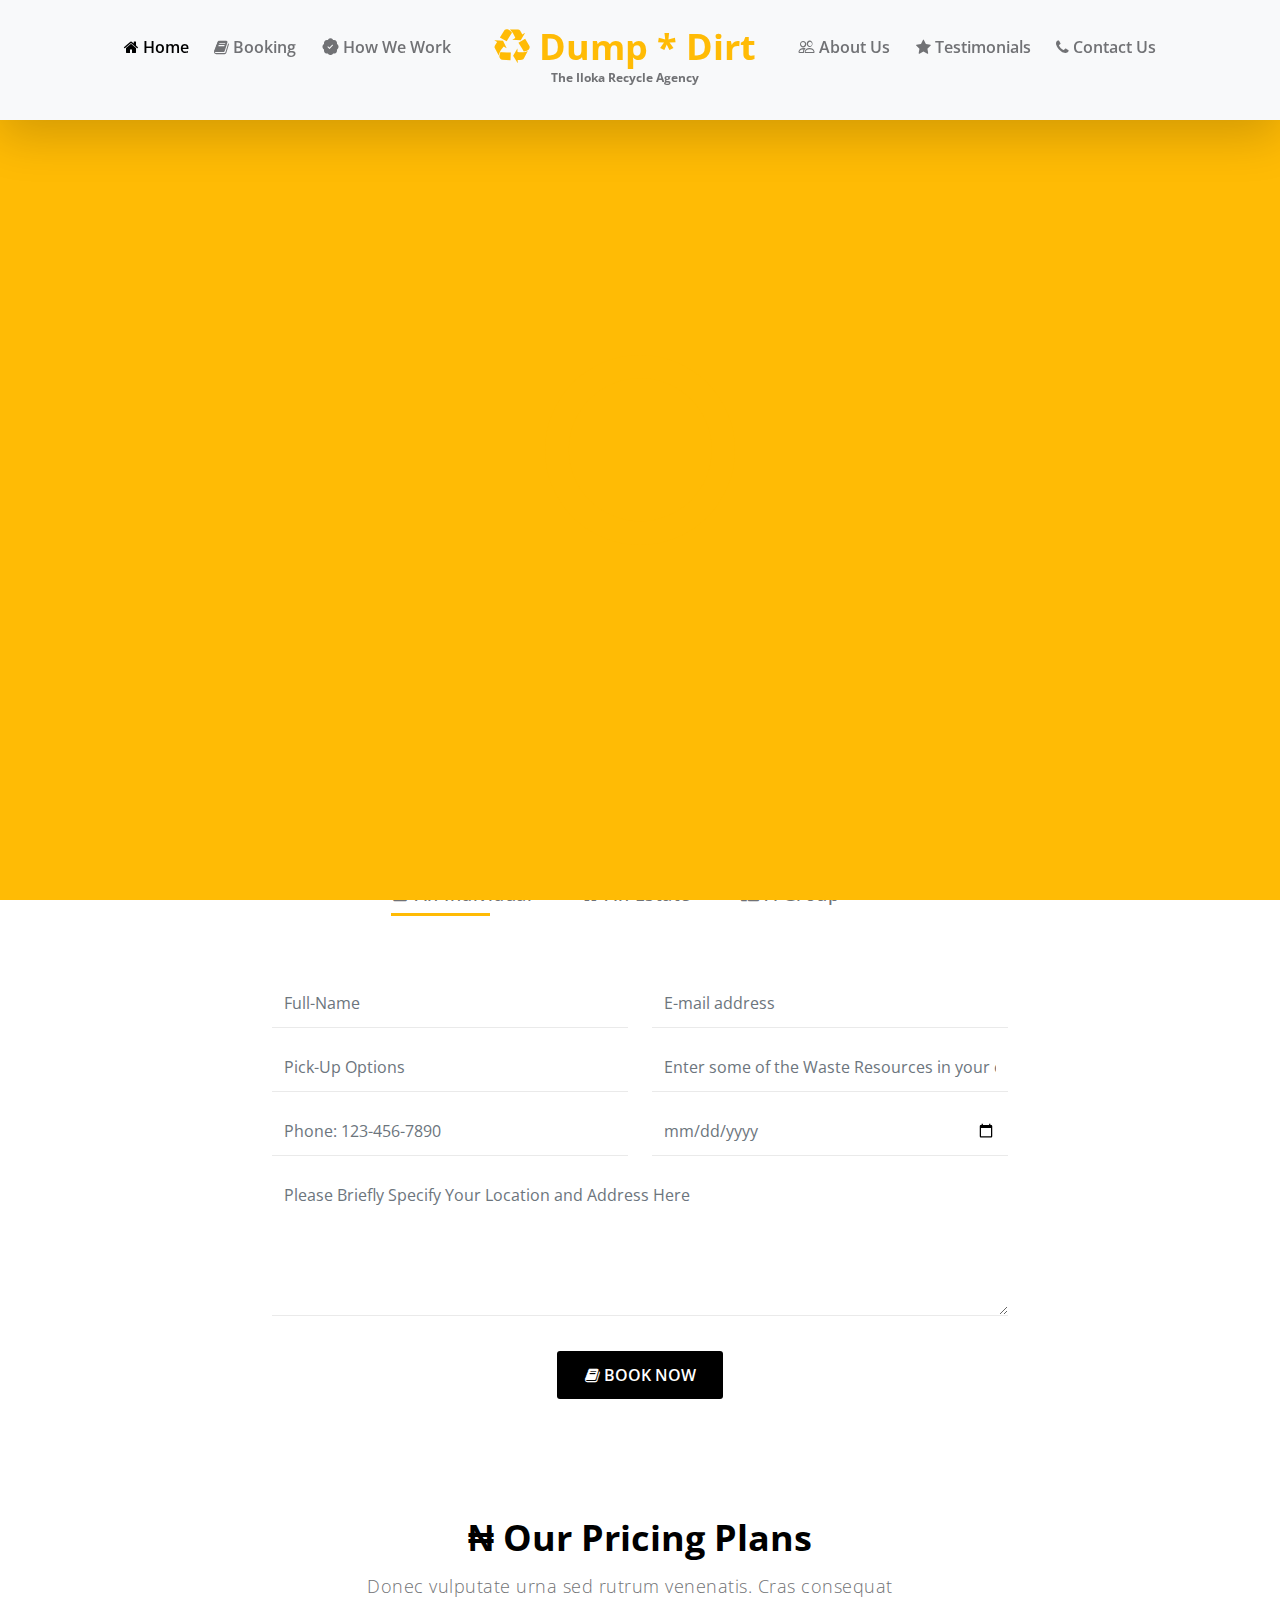
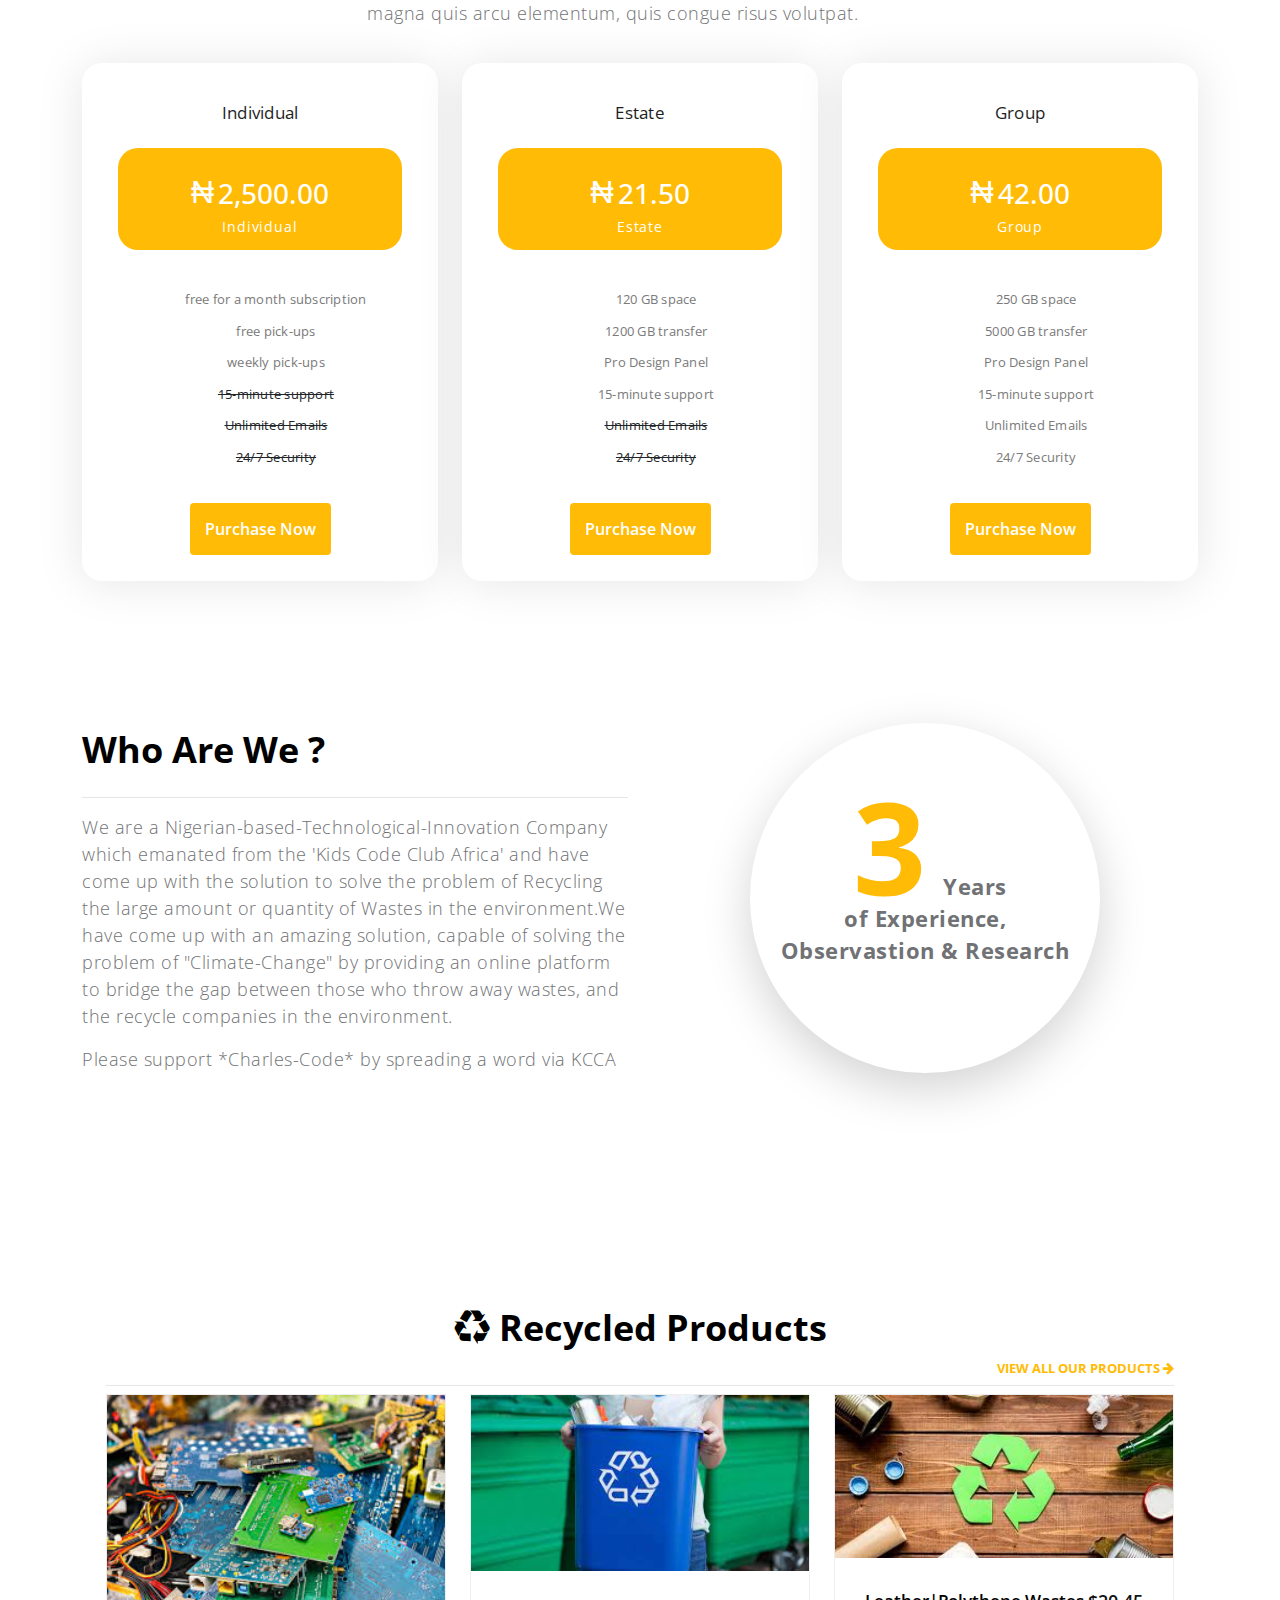
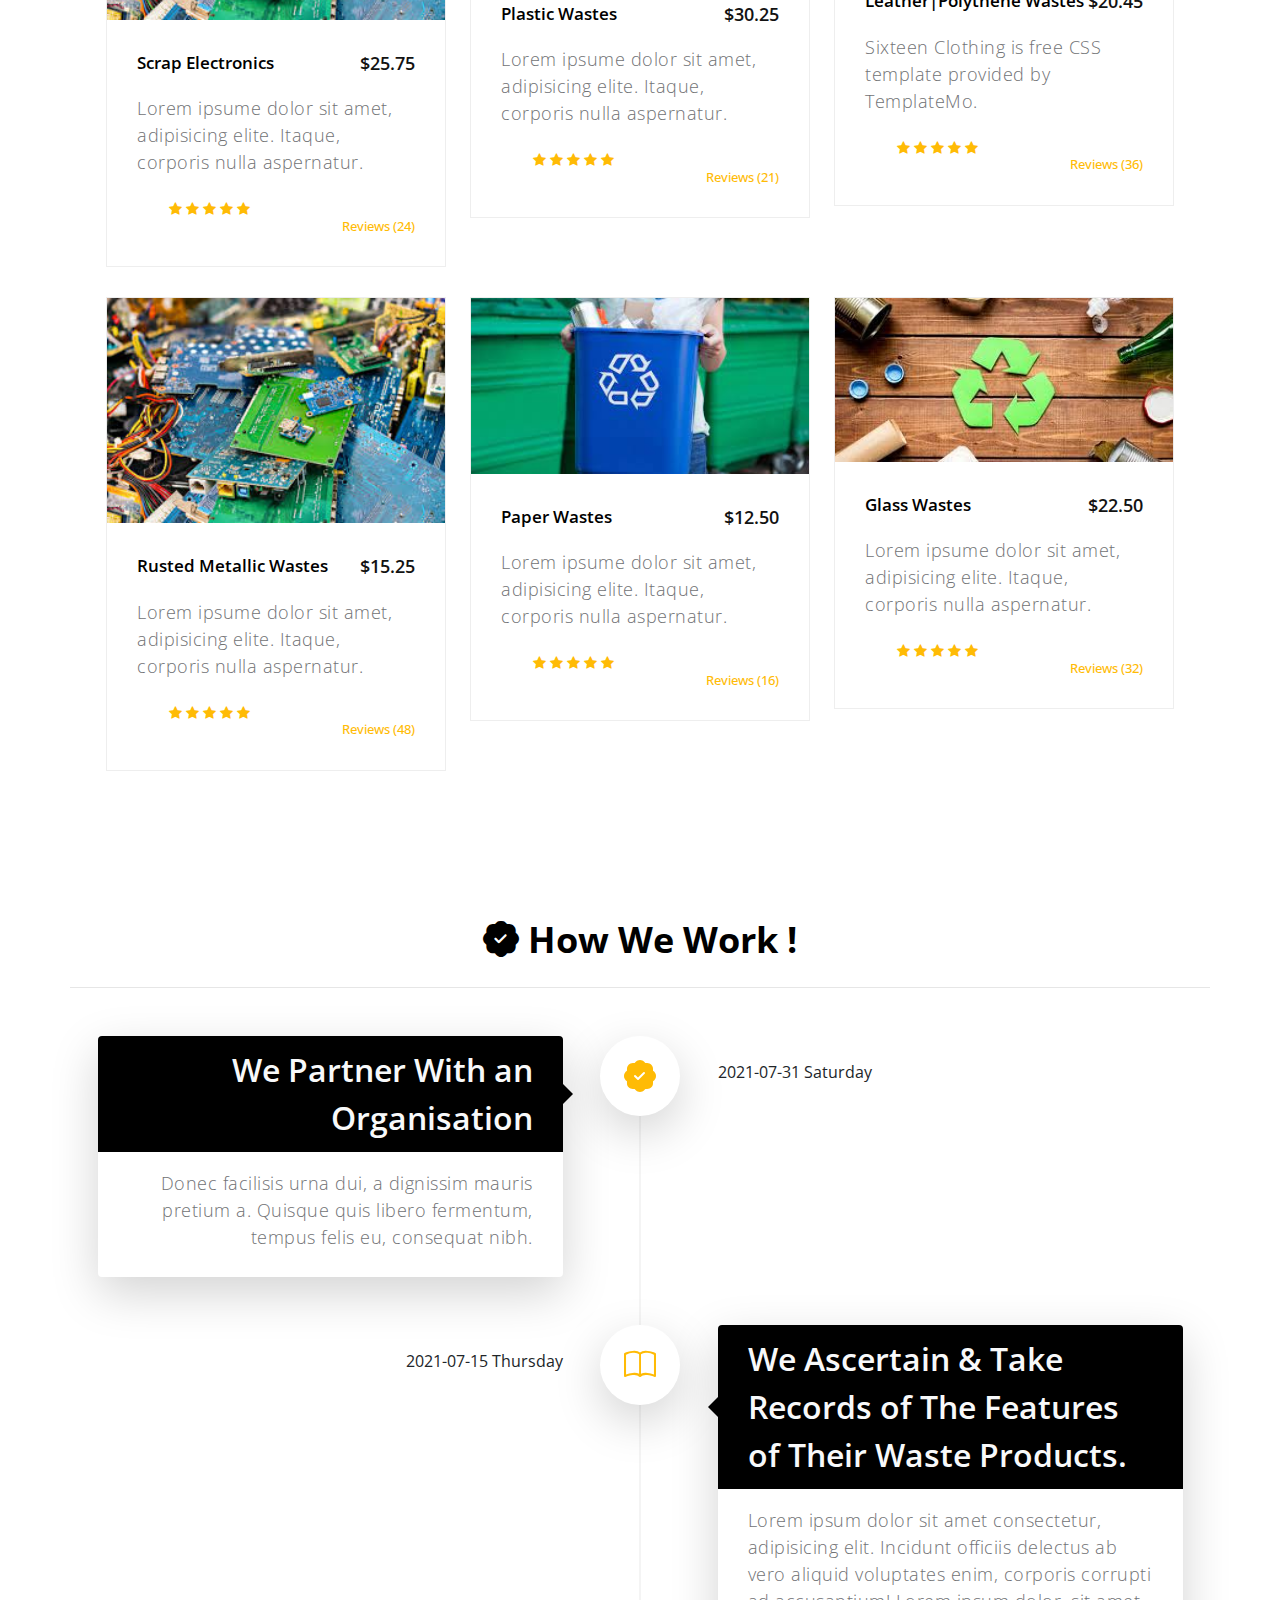
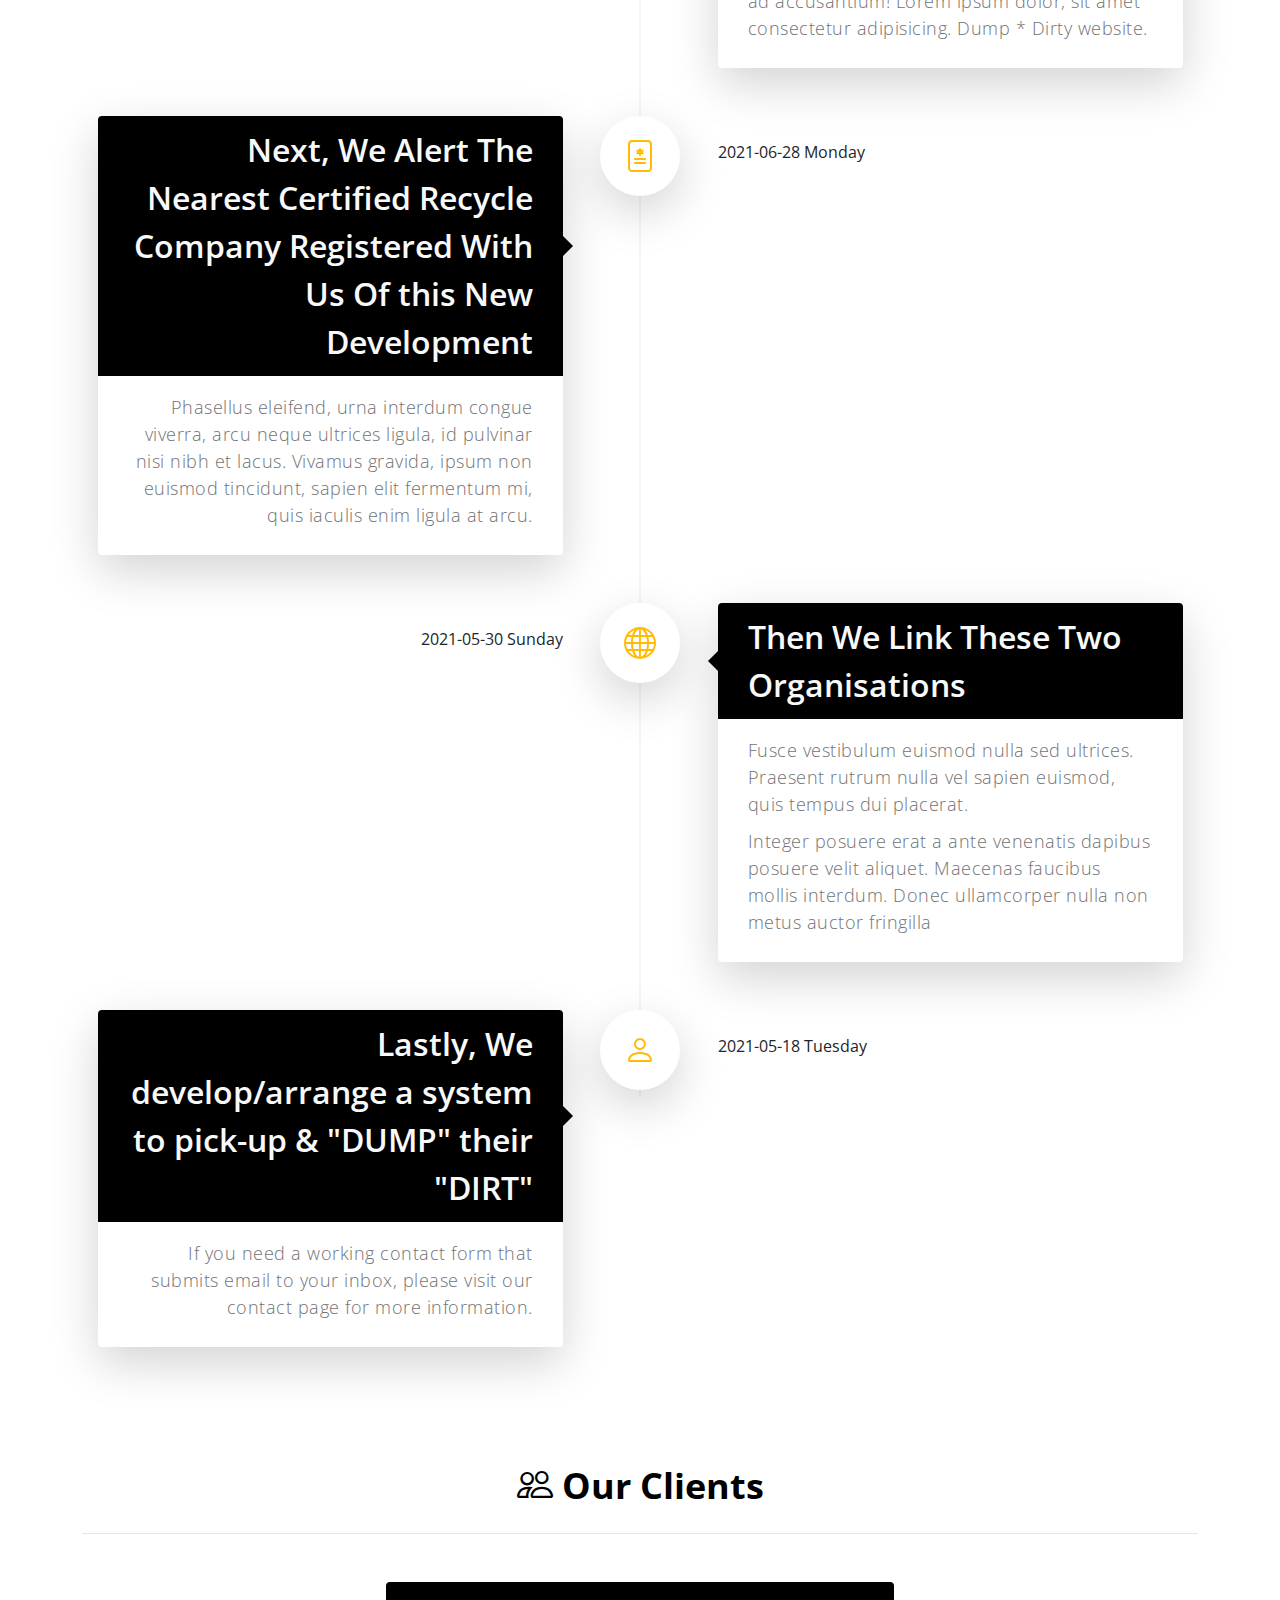
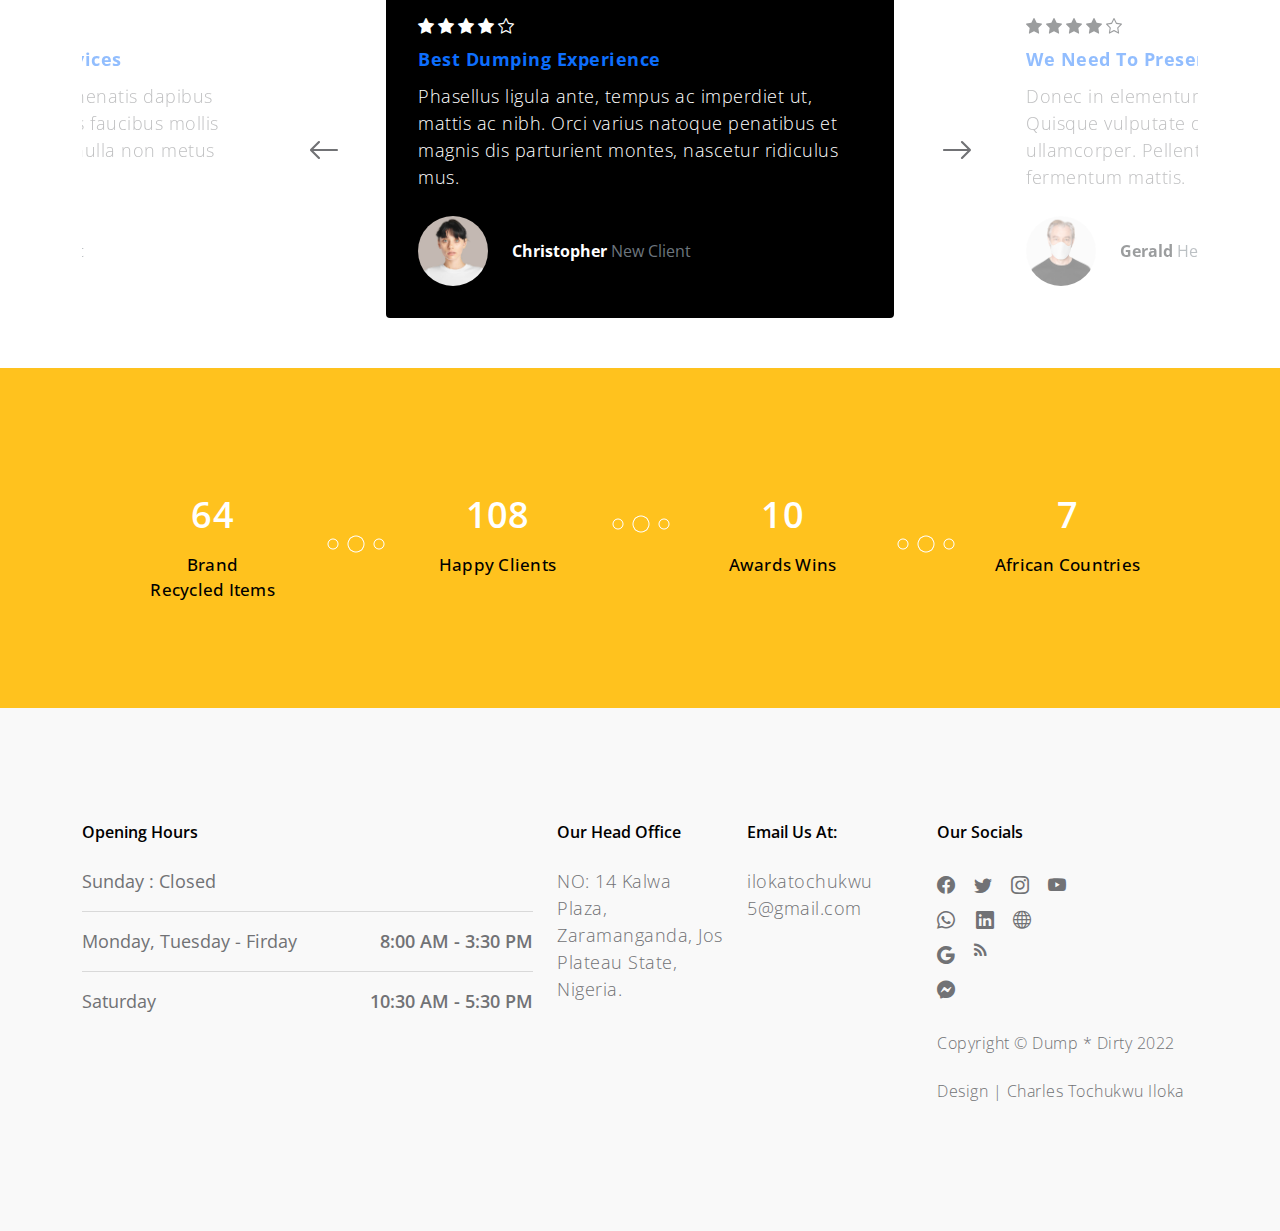
<file: index.html>
<!doctype html>
<html lang="en">

<head>
    <meta charset="utf-8">
    <meta name="viewport" content="width=device-width, initial-scale=1">

    <meta name="description" content="">
    <meta name="author" content="">

    <title>Dump * Dirty</title>
    <link rel="shortcut icon" href="images/gallery/download (1).jpg" type="image/x-icon">
    <!-- CSS FILES -->
    <link rel="stylesheet" href="loader.css">

    <link rel="preconnect" href="https://fonts.googleapis.com">

    <link rel="preconnect" href="https://fonts.gstatic.com" crossorigin>

    <link href="https://fonts.googleapis.com/css2?family=Open+Sans:wght@300;400;600;700&display=swap" rel="stylesheet">

    <link href="css/bootstrap.min.css" rel="stylesheet">

    <link href="css/bootstrap-icons.css" rel="stylesheet">

    <link href="css/owl.carousel.min.css" rel="stylesheet">

    <link href="css/owl.theme.default.min.css" rel="stylesheet">

    <link href="css/dump-dirty.css" rel="stylesheet">
    
    <link rel="stylesheet" href="https://cdnjs.cloudflare.com/ajax/libs/font-awesome/4.7.0/css/font-awesome.min.css">

<!--     <link rel="stylesheet" href="./fontawesome-free-6.1.1-web/css/all.min.css"> -->
    <!--
ILOKA CHARLES TOCHUKWU

https://www.Dump-Dirty.com

-->
<div class="anim-container">
    <div class="shutter top">
        <div class="circle22">
            <div class="box" style="--rotateVal: 0deg"></div>
            <div class="box" style="--rotateVal: 90deg"></div>
            <div class="box" style="--rotateVal: 180deg"></div>
            <div class="box" style="--rotateVal: 270deg"></div>
        </div>
        <div class="circle22">
            <div class="box" style="--rotateVal: 0deg"></div>
            <div class="box" style="--rotateVal: 90deg"></div>
            <div class="box" style="--rotateVal: 180deg"></div>
            <div class="box" style="--rotateVal: 270deg"></div>
        </div>
    </div>
    <div class="shutter bottom">
        
    </div>
</div>

<body id="top">

    </head>

        <main>

            <nav class="navbar navbar-expand-lg bg-light fixed-top shadow-lg">
                <div class="container">
                    <i class=""></i><a class="navbar-brand mx-auto d-lg-none" href="index.html">
                        Dump * Dirt
                        <strong class="d-block">The Iloka Recycle Agency</strong>
                    </a>

                    <button class="navbar-toggler" type="button" data-bs-toggle="collapse" data-bs-target="#navbarNav"
                        aria-controls="navbarNav" aria-expanded="false" aria-label="Toggle navigation">
                        <span class="navbar-toggler-icon"></span>
                    </button>

                    <div class="collapse navbar-collapse" id="navbarNav">

                        <ul class="navbar-nav mx-auto">
                            <li class="nav-item active">
                                <a class="nav-link" href="#hero"><i class="fa fa-home"></i> Home</a>
                            </li>

                            <li class="nav-item">
                                <a class="nav-link" href="#booking"><i class="fa fa-book"></i> Booking</a>
                            </li>

                            <li class="nav-item">
                                <a class="nav-link" href="#timeline">
                                    <i class="bi-patch-check-fill"></i> How We Work</a>
                            </li>

                            <h2>
                                <a class="navbar-brand d-none d-lg-block" href="index.html">
                                    <i class="fa fa-recycle"></i> Dump * Dirt
                                    <strong class="d-block">The Iloka Recycle Agency</strong>
                                </a>
                            </h2>

                            <li class="nav-item">
                                <a class="nav-link" href="#about"><i class="bi-people"></i> About Us</a>
                            </li>

                            <li class="nav-item">
                                <a class="nav-link" href="#reviews"><i class="fa fa-star"></i> Testimonials</a>
                            </li>

                            <li class="nav-item">
                                <a class="nav-link" href="#contact"><i class="fa fa-phone"></i> Contact Us</a>
                            </li>
                        </ul>
                    </div>


                </div>
            </nav>




            <section class="hero" id="hero">
                <div class="container">
                    <div class="row">

                        <div class="col-12">
                            <div id="myCarousel" class="carousel slide carousel-fade" data-bs-ride="carousel">
                                <div class="carousel-inner">
                                    <div class="carousel-item active">
                                        <img src="images/slider/mini.jpg" class="img-fluid" alt="">
                                    </div>

                                    <div class="carousel-item">
                                        <img src="images/slider/slide2.jpg" class="img-fluid" alt="">
                                    </div>

                                    <div class="carousel-item">
                                        <img src="images/slider/slide1.jpg" class="img-fluid" alt="">
                                    </div>
                                </div>
                            </div>

                            <div class="heroText d-flex flex-column justify-content-center">

                                <h1 class="mt-auto mb-2">
                                    Better
                                    <div class="animated-info">
                                        <span class="animated-item">Health</span>
                                        <span class="animated-item">Climate</span>
                                        <span class="animated-item">Earth</span>
                                    </div>
                                </h1>

                                <p class="mb-4"><a rel="nofollow" href="#" target="_blank">Dump * Dirt</a> is a highly
                                    applicable development and innovation provided by the
                                    <a rel="nofollow" href="Desktop/My Dump Dirty/download.jpg" download
                                        target="_blank">
                                        *Charles-Code* </a> African Tech-Hub
                                </p>

                                <div class="heroLinks d-flex flex-wrap align-items-cnter">
                                    <a class="custom-link me-4" href="#about" data-hover="Learn More"><i
                                            class="fa fa-eye"></i> Find Out More...</a>

                                    <p class="contact-phone mb-0"><i class="fa fa-phone "></i><a rel="nofollow" href="#"
                                            target="_blank"> +234-803-692-5483 </a></p>
                                </div>
                            </div>
                        </div>

                    </div>
                </div>
            </section>    



            <section class="section-padding" id="booking">
                <div class="container">
                    <div class="row">

                        <div class="col-lg-8 col-12 mx-auto">
                            <div class="booking-form">


                                <h2 class="text-center mb-lg-3 mb-2" id="header"><i class="fa fa-book" id="my-link"></i>
                                    Register with Us Today !</h2>
                                <div class="tab-titles">
                                    <p class="tab-links active-link" onclick="opentab('individual')"><i
                                            class="bi-person"></i> An Individual</p>
                                    <p class="tab-links" onclick="opentab('estate')"><i class="fa fa-home"></i> An
                                        Estate
                                    </p>
                                    <p class="tab-links" onclick="opentab('group')"><i class="bi-people"></i> A Group
                                    </p>
                                </div>


                                <div class="tab-contents active-tab" id="individual">
                                    <form role="form" action="#booking" method="post">
                                        <div class="row">
                                            <div class="col-lg-6 col-12">
                                                <input type="text" name="name" id="name" class="form-control"
                                                    placeholder="Full-Name" required>
                                            </div>

                                            <div class="col-lg-6 col-12">
                                                <input type="email" name="email" id="email" pattern="[^ @]*@[^ @]*"
                                                    class="form-control" placeholder="E-mail address" required>
                                            </div>

                                            <div class="col-lg-6 col-12">
                                                <input type="text" name="options" id="options" class="form-control"
                                                    placeholder="Pick-Up Options" required>
                                            </div>

                                            <div class="col-lg-6 col-12">
                                                <input type="text" name="waste" id="waste" class="form-control"
                                                    placeholder="Enter some of the Waste Resources in your environment"
                                                    required>
                                            </div>

                                            <div class="col-lg-6 col-12">
                                                <input type="telephone" name="phone" id="phone"
                                                    pattern="[0-9]{3}-[0-9]{3}-[0-9]{4}" class="form-control"
                                                    placeholder="Phone: 123-456-7890">
                                            </div>

                                            <div class="col-lg-6 col-12">
                                                <input type="date" name="date" id="date" value="" class="form-control">

                                            </div>

                                            <div class="col-12">
                                                <textarea class="form-control" rows="5" id="message" name="message"
                                                    placeholder="Please Briefly Specify Your Location and Address Here"></textarea>
                                            </div>

                                            <div class="col-lg-3 col-md-4 col-6 mx-auto">
                                                <button type="submit"style="border-radius: 3px;" class="form-control" id="submit-button"><i
                                                        class="fa fa-book"></i> Book Now</button>
                                            </div>
                                        </div>
                                    </form>
                                </div>

                                <div class="tab-contents" id="estate">
                                    <form role="form" action="#booking" method="post">
                                        <div class="row">
                                            <div class="col-lg-6 col-12">
                                                <input type="text" name="name" id="name" class="form-control"
                                                    placeholder="Enter Estate Name" required>
                                            </div>

                                            <div class="col-lg-6 col-12">
                                                <input type="email" name="email" id="email" pattern="[^ @]*@[^ @]*"
                                                    class="form-control" placeholder="Estate E-mail address" required>
                                            </div>

                                            <div class="col-lg-6 col-12">
                                                <input type="number" name="number" id="number" class="form-control"
                                                    placeholder="Number of individual Houses in The Estate" required>
                                            </div>

                                            <div class="col-lg-6 col-12">
                                                <input type="text" name="waste" id="waste" class="form-control"
                                                    placeholder="Enter some of the Estate Waste Resources" required>
                                            </div>

                                            <div class="col-lg-6 col-12">
                                                <input type="telephone" name="phone" id="phone"
                                                    pattern="[0-9]{3}-[0-9]{3}-[0-9]{4}" class="form-control"
                                                    placeholder="Estate Phone: 123-456-7890">
                                            </div>

                                            <div class="col-lg-6 col-12">
                                                <input type="date" name="date" id="date" value="" class="form-control">

                                            </div>

                                            <div class="col-12">
                                                <textarea class="form-control" rows="5" id="message" name="message"
                                                    placeholder="Please Describe the Location and Address of the Estate Here"></textarea>
                                            </div>

                                            <div class="col-lg-3 col-md-4 col-6 mx-auto">
                                                <button type="submit" class="form-control" id="submit-button"><i
                                                        class="fa fa-book"></i> Book Now</button>
                                            </div>
                                        </div>
                                    </form>
                                </div>

                                <div class="tab-contents" id="group">
                                    <form role="form" action="#booking" method="post">
                                        <div class="row">
                                            <div class="col-lg-6 col-12">
                                                <input type="text" name="name" id="name" class="form-control"
                                                    placeholder="Full-name" required>
                                            </div>

                                            <div class="col-lg-6 col-12">
                                                <input type="email" name="email" id="email" pattern="[^ @]*@[^ @]*"
                                                    class="form-control" placeholder="E-mail Address" required>
                                            </div>

                                            <div class="col-lg-6 col-12">
                                                <input type="text" name="number" id="number" class="form-control"
                                                    placeholder="Number of Firms in the Group" required>
                                            </div>

                                            <div class="col-lg-6 col-12">
                                                <input type="text" name="waste" id="waste" class="form-control"
                                                    placeholder="Enter some of the Waste Resources in the environment"
                                                    required>
                                            </div>

                                            <div class="col-lg-6 col-12">
                                                <input type="telephone" name="phone" id="phone"
                                                    pattern="[0-9]{3}-[0-9]{3}-[0-9]{4}" class="form-control"
                                                    placeholder="Phone: 123-456-7890">
                                            </div>

                                            <div class="col-lg-6 col-12">
                                                <input type="date" name="date" id="date" value="" class="form-control">

                                            </div>

                                            <div class="col-12">
                                                <textarea class="form-control" rows="5" id="message" name="message"
                                                    placeholder="Please Describe the Location and Address of the Group Here"></textarea>
                                            </div>

                                            <div class="col-lg-3 col-md-4 col-6 mx-auto">
                                                <button type="submit" class="form-control" id="submit-button"
                                                    style="border-radius: 5px;"><i class="fa fa-book"></i> Book
                                                    Now</button>
                                            </div>
                                        </div>
                                    </form>
                                </div>


                            </div>
                        </div>

                    </div>
                </div>
            </section>



            <!-- ***** Pricing Plans Start ***** -->
            <section class="section colored" id="pricing-plans">
                <div class="container">
                    <!-- ***** Section Title Start ***** -->
                    <div class="row">
                        <div class="col-lg-12">
                            <div class="center-heading">
                                <h2 class="section-title"
                                    style="align-items: center; align-items: center; text-align: center;"> ₦ Our Pricing Plans</h2>
                            </div>
                        </div>
                        <div class="offset-lg-3 col-lg-6">
                            <div class="center-text">
                                <p>Donec vulputate urna sed rutrum venenatis. Cras consequat magna quis arcu elementum, quis
                                    congue risus volutpat.</p>
                            </div>
                        </div>
                    </div>
                    <!-- ***** Section Title End ***** -->

                    <div class="row">
                        <!-- ***** Pricing Item Start ***** -->
                        <div class="col-lg-4 col-md-6 col-sm-12"
                            data-scroll-reveal="enter bottom move 50px over 0.6s after 0.2s">
                            <div class="pricing-item">
                                <div class="pricing-header">
                                    <h3 class="pricing-title" style="font-weight: 400;">Individual</h3>
                                </div>
                                <div class="pricing-body">
                                    <div class="price-wrapper">
                                        <span class="currency">₦</span>
                                        <span class="price">2,500.00</span>
                                        <span class="period">Individual</span>
                                    </div>
                                    <ul class="list" style="list-style-type: none;">
                                        <li class="active">free for a month subscription</li>
                                        <li class="active">free pick-ups</li>
                                        <li class="active">weekly pick-ups</li>
                                        <li>15-minute support</li>
                                        <li>Unlimited Emails</li>
                                        <li>24/7 Security</li>
                                    </ul>
                                </div>
                                <div class="pricing-footer">
                                    <a href="#" class="main-button" id="purchase"
                                        style="background-color: #ffbb05; padding: 15px; border-radius: 4px; font-weight: 600; color: #FFF;">Purchase
                                        Now</a>
                                </div>
                            </div>
                        </div>
                        <!-- ***** Pricing Item End ***** -->

                        <!-- ***** Pricing Item Start ***** -->
                        <div class="col-lg-4 col-md-6 col-sm-12"
                            data-scroll-reveal="enter bottom move 50px over 0.6s after 0.4s">
                            <div class="pricing-item active">
                                <div class="pricing-header">
                                    <h3 class="pricing-title" style="font-weight: 400;">Estate</h3>
                                </div>
                                <div class="pricing-body">
                                    <div class="price-wrapper">
                                        <span class="currency">₦</span>
                                        <span class="price">21.50</span>
                                        <span class="period">Estate</span>
                                    </div>
                                    <ul class="list" style="list-style-type: none;">
                                        <li class="active">120 GB space</li>
                                        <li class="active">1200 GB transfer</li>
                                        <li class="active">Pro Design Panel</li>
                                        <li class="active">15-minute support</li>
                                        <li>Unlimited Emails</li>
                                        <li>24/7 Security</li>
                                    </ul>
                                </div>
                                <div class="pricing-footer">
                                    <a href="#" class="main-button" id="purchase"
                                        style="background-color: #ffbb05; padding: 15px; border-radius: 4px; font-weight: 600; color: #FFF;">
                                        Purchase Now</a>
                                </div>
                            </div>
                        </div>
                        <!-- ***** Pricing Item End ***** -->

                        <!-- ***** Pricing Item Start ***** -->
                        <div class="col-lg-4 col-md-6 col-sm-12"
                            data-scroll-reveal="enter bottom move 50px over 0.6s after 0.6s">
                            <div class="pricing-item">
                                <div class="pricing-header">
                                    <h3 class="pricing-title" style="font-weight: 400;">Group</h3>
                                </div>
                                <div class="pricing-body">
                                    <div class="price-wrapper">
                                        <span class="currency">₦</span>
                                        <span class="price">42.00</span>
                                        <span class="period">Group</span>
                                    </div>
                                    <ul class="list" style="list-style-type: none;">
                                        <li class="active">250 GB space</li>
                                        <li class="active">5000 GB transfer</li>
                                        <li class="active">Pro Design Panel</li>
                                        <li class="active">15-minute support</li>
                                        <li class="active">Unlimited Emails</li>
                                        <li class="active">24/7 Security</li>
                                    </ul>
                                </div>
                                <div class="pricing-footer">
                                    <a href="#" class="main-button" id="purchase"
                                        style="background-color: #ffbb05; padding: 15px; border-radius: 4px; font-weight: 600; color: #FFF;">Purchase
                                        Now</a>
                                </div>
                            </div>
                        </div>
                        <!-- ***** Pricing Item End ***** -->
                    </div>
                </div>
            </section>
            <!-- ***** Pricing Plans End ***** -->


            <section class="section-padding" id="about">
                <div class="container">
                    <div class="row">

                        <div class="col-lg-6 col-md-6 col-12">
                            <h2 class="mb-lg-3 mb-3" id="header">Who Are We ?</h2>

                            <p>We are a Nigerian-based-Technological-Innovation Company which emanated from the <a
                                    rel="nofollow" href="#" target="_blank">'Kids Code Club Africa' </a>and have come up
                                with the solution to solve the problem of Recycling the large amount or quantity of
                                Wastes
                                in the environment.We have come up with an amazing solution, capable of solving the
                                problem
                                of "Climate-Change" by providing an online platform to bridge the gap between those who
                                throw away wastes, and the recycle companies in the environment.</p>

                            <p> Please support<a rel="nofollow" href="#" target="_blank"> *Charles-Code* </a>by
                                spreading a
                                word via <a href="new.kidcodeclubafrica.org">KCCA</a></p>
                        </div>

                        <div class="col-lg-4 col-md-5 col-12 mx-auto">
                            <div
                                class="featured-circle bg-white shadow-lg d-flex justify-content-center align-items-center">
                                <p class="featured-text"><span class="featured-number">3</span> Years<br> of Experience,
                                    Observastion & Research</p>
                            </div>
                        </div>

                    </div>
                </div>
            </section>

            <section class="gallery">
                <div class="container">
                    <div class="row">

                        <div class="latest-products">
                            <div class="container">
                                <div class="row">
                                    <div class="col-md-12">
                                        <div class="section-heading">
                                            <div id="move">
                                                <h2 class="topic" id="cheader"><i class="fa fa-recycle"></i> Recycled
                                                    Products</h2>
                                            </div>
                                            <a href="#">View all Our Products <i class="fa fa-arrow-right"></i></a>
                                        </div>
                                    </div>
                                    <div class="col-md-4">
                                        <div class="product-item">
                                            <a href="#"><img src="images/gallery/images (4).jpg" alt=""></a>
                                            <div class="down-content">
                                                <a href="#">
                                                    <h4>Scrap Electronics</h4>
                                                </a>
                                                <h6>$25.75</h6>
                                                <p>Lorem ipsume dolor sit amet, adipisicing elite. Itaque, corporis
                                                    nulla
                                                    aspernatur.</p>
                                                <ul class="stars">
                                                    <li><i class="fa fa-star"></i></li>
                                                    <li><i class="fa fa-star"></i></li>
                                                    <li><i class="fa fa-star"></i></li>
                                                    <li><i class="fa fa-star"></i></li>
                                                    <li><i class="fa fa-star"></i></li>
                                                </ul>
                                                <span>Reviews (24)</span>
                                            </div>
                                        </div>
                                    </div>
                                    <div class="col-md-4">
                                        <div class="product-item">
                                            <a href="#"><img src="images/gallery/download (5).jpg" alt=""></a>
                                            <div class="down-content">
                                                <a href="#">
                                                    <h4>Plastic Wastes</h4>
                                                </a>
                                                <h6>$30.25</h6>
                                                <p>Lorem ipsume dolor sit amet, adipisicing elite. Itaque, corporis
                                                    nulla
                                                    aspernatur.</p>
                                                <ul class="stars">
                                                    <li><i class="fa fa-star"></i></li>
                                                    <li><i class="fa fa-star"></i></li>
                                                    <li><i class="fa fa-star"></i></li>
                                                    <li><i class="fa fa-star"></i></li>
                                                    <li><i class="fa fa-star"></i></li>
                                                </ul>
                                                <span>Reviews (21)</span>
                                            </div>
                                        </div>
                                    </div>
                                    <div class="col-md-4">
                                        <div class="product-item">
                                            <a href="#"><img src="images/gallery/images (7).jpg" alt=""></a>
                                            <div class="down-content">
                                                <a href="#">
                                                    <h4>Leather|Polythene Wastes</h4>
                                                </a>
                                                <h6>$20.45</h6>
                                                <p>Sixteen Clothing is free CSS template provided by TemplateMo.</p>
                                                <ul class="stars">
                                                    <li><i class="fa fa-star"></i></li>
                                                    <li><i class="fa fa-star"></i></li>
                                                    <li><i class="fa fa-star"></i></li>
                                                    <li><i class="fa fa-star"></i></li>
                                                    <li><i class="fa fa-star"></i></li>
                                                </ul>
                                                <span>Reviews (36)</span>
                                            </div>
                                        </div>
                                    </div>
                                    <div class="col-md-4">
                                        <div class="product-item">
                                            <a href="#"><img src="images/gallery/images (4).jpg" alt=""></a>
                                            <div class="down-content">
                                                <a href="#">
                                                    <h4>Rusted Metallic Wastes</h4>
                                                </a>
                                                <h6>$15.25</h6>
                                                <p>Lorem ipsume dolor sit amet, adipisicing elite. Itaque, corporis
                                                    nulla
                                                    aspernatur.</p>
                                                <ul class="stars">
                                                    <li><i class="fa fa-star"></i></li>
                                                    <li><i class="fa fa-star"></i></li>
                                                    <li><i class="fa fa-star"></i></li>
                                                    <li><i class="fa fa-star"></i></li>
                                                    <li><i class="fa fa-star"></i></li>
                                                </ul>
                                                <span>Reviews (48)</span>
                                            </div>
                                        </div>
                                    </div>
                                    <div class="col-md-4">
                                        <div class="product-item">
                                            <a href="#"><img src="images/gallery/download (5).jpg" alt=""></a>
                                            <div class="down-content">
                                                <a href="#">
                                                    <h4>Paper Wastes</h4>
                                                </a>
                                                <h6>$12.50</h6>
                                                <p>Lorem ipsume dolor sit amet, adipisicing elite. Itaque, corporis
                                                    nulla
                                                    aspernatur.</p>
                                                <ul class="stars">
                                                    <li><i class="fa fa-star"></i></li>
                                                    <li><i class="fa fa-star"></i></li>
                                                    <li><i class="fa fa-star"></i></li>
                                                    <li><i class="fa fa-star"></i></li>
                                                    <li><i class="fa fa-star"></i></li>
                                                </ul>
                                                <span>Reviews (16)</span>
                                            </div>
                                        </div>
                                    </div>
                                    <div class="col-md-4">
                                        <div class="product-item">
                                            <a href="#"><img src="images/gallery/images (7).jpg" alt=""></a>
                                            <div class="down-content">
                                                <a href="#">
                                                    <h4>Glass Wastes</h4>
                                                </a>
                                                <h6>$22.50</h6>
                                                <p>Lorem ipsume dolor sit amet, adipisicing elite. Itaque, corporis
                                                    nulla
                                                    aspernatur.</p>
                                                <ul class="stars">
                                                    <li><i class="fa fa-star"></i></li>
                                                    <li><i class="fa fa-star"></i></li>
                                                    <li><i class="fa fa-star"></i></li>
                                                    <li><i class="fa fa-star"></i></li>
                                                    <li><i class="fa fa-star"></i></li>
                                                </ul>
                                                <span>Reviews (32)</span>
                                            </div>
                                        </div>
                                    </div>
                                </div>
                            </div>
                        </div>

                    </div>
                </div>
            </section>

            <section class="section-padding pb-0" id="timeline">
                <div class="container">
                    <div class="row">

                        <h2 class="text-center mb-lg-5 mb-4" id="header"><i class="bi-patch-check-fill"></i> How We Work
                            !
                        </h2>

                        <div class="timeline">
                            <div
                                class="row g-0 justify-content-end justify-content-md-around align-items-start timeline-nodes">
                                <div
                                    class="col-9 col-md-5 me-md-4 me-lg-0 order-3 order-md-1 timeline-content bg-white shadow-lg">
                                    <h3 class=" text-light">We Partner With an Organisation</h3>

                                    <p>Donec facilisis urna dui, a dignissim mauris pretium a. Quisque quis libero
                                        fermentum, tempus felis eu, consequat nibh.</p>
                                </div>

                                <div class="col-3 col-sm-1 order-2 timeline-icons text-md-center">
                                    <i class="bi-patch-check-fill timeline-icon"></i>
                                </div>

                                <div class="col-9 col-md-5 ps-md-3 ps-lg-0 order-1 order-md-3 py-4 timeline-date">
                                    <time>2021-07-31 Saturday</time>
                                </div>
                            </div>

                            <div
                                class="row g-0 justify-content-end justify-content-md-around align-items-start timeline-nodes my-lg-5 my-4">
                                <div
                                    class="col-9 col-md-5 ms-md-4 ms-lg-0 order-3 order-md-1 timeline-content bg-white shadow-lg">
                                    <h3 class=" text-light">We Ascertain & Take Records of The Features of Their Waste
                                        Products.</h3>

                                    <p>Lorem ipsum dolor sit amet consectetur, adipisicing elit. Incidunt officiis
                                        delectus
                                        ab vero aliquid voluptates enim, corporis corrupti ad accusantium! Lorem ipsum
                                        dolor, sit amet consectetur adipisicing. <a href="https://www.DumpDirty.com"
                                            target="_blank">Dump * Dirty
                                        </a> website.</p>
                                </div>

                                <div class="col-3 col-sm-1 order-2 timeline-icons text-md-center">
                                    <i class="bi-book timeline-icon"></i>
                                </div>

                                <div class="col-9 col-md-5 pe-md-3 pe-lg-0 order-1 order-md-3 py-4 timeline-date">
                                    <time>2021-07-15 Thursday</time>
                                </div>
                            </div>

                            <div
                                class="row g-0 justify-content-end justify-content-md-around align-items-start timeline-nodes">
                                <div
                                    class="col-9 col-md-5 me-md-4 me-lg-0 order-3 order-md-1 timeline-content bg-white shadow-lg">
                                    <h3 class=" text-light">Next, We Alert The Nearest Certified Recycle Company
                                        Registered
                                        With Us Of this New Development</h3>

                                    <p>Phasellus eleifend, urna interdum congue viverra, arcu neque ultrices ligula, id
                                        pulvinar nisi nibh et lacus. Vivamus gravida, ipsum non euismod tincidunt,
                                        sapien
                                        elit fermentum mi, quis iaculis enim ligula at arcu.</p>
                                </div>

                                <div class="col-3 col-sm-1 order-2 timeline-icons text-md-center">
                                    <i class="bi-file-medical timeline-icon"></i>
                                </div>

                                <div class="col-9 col-md-5 ps-md-3 ps-lg-0 order-1 order-md-3 py-4 timeline-date">
                                    <time>2021-06-28 Monday</time>
                                </div>
                            </div>

                            <div
                                class="row g-0 justify-content-end justify-content-md-around align-items-start timeline-nodes my-lg-5 my-4">
                                <div
                                    class="col-9 col-md-5 ms-md-4 ms-lg-0 order-3 order-md-1 timeline-content bg-white shadow-lg">
                                    <h3 class=" text-light">Then We Link These Two Organisations</h3>

                                    <p class="mb-0 pb-0">Fusce vestibulum euismod nulla sed ultrices. Praesent rutrum
                                        nulla
                                        vel sapien euismod, quis tempus dui placerat.</p>
                                    <p>Integer posuere erat a ante venenatis dapibus posuere velit aliquet. Maecenas
                                        faucibus mollis interdum. Donec ullamcorper nulla non metus auctor fringilla</p>
                                </div>

                                <div class="col-3 col-sm-1 order-2 timeline-icons text-md-center">
                                    <i class="bi-globe timeline-icon"></i>
                                </div>

                                <div class="col-9 col-md-5 pe-md-3 pe-lg-0 order-1 order-md-3 py-4 timeline-date">
                                    <time>2021-05-30 Sunday</time>
                                </div>
                            </div>

                            <div
                                class="row g-0 justify-content-end justify-content-md-around align-items-start timeline-nodes">
                                <div
                                    class="col-9 col-md-5 me-md-4 me-lg-0 order-3 order-md-1 timeline-content bg-white shadow-lg">
                                    <h3 class=" text-light">Lastly, We develop/arrange a system to pick-up & "DUMP"
                                        their
                                        "DIRT"</h3>

                                    <p>If you need a working contact form that submits email to your inbox, please <a
                                            rel="nofollow" href="https://templatemo.com/contact" target="_parent">visit
                                            our
                                            contact page</a> for more information.</p>
                                </div>

                                <div class="col-3 col-sm-1 order-2 timeline-icons text-md-center">
                                    <i class="bi-person timeline-icon"></i>
                                </div>

                                <div class="col-9 col-md-5 ps-md-3 ps-lg-0 order-1 order-md-3 py-4 timeline-date">
                                    <time>2021-05-18 Tuesday</time>
                                </div>
                            </div>
                        </div>

                    </div>
                </div>
            </section>

            <section class="section-padding pb-0" id="reviews">
                <div class="container">
                    <div class="row">

                        <div class="col-12">
                            <h2 class="text-center mb-lg-5 mb-4" id="header"><i class="bi-people"></i> Our Clients</h2>

                            <div class="owl-carousel reviews-carousel">

                                <figure class="reviews-thumb d-flex flex-wrap align-items-center rounded">
                                    <div class="reviews-stars">
                                        <i class="bi-star-fill"></i>
                                        <i class="bi-star-fill"></i>
                                        <i class="bi-star-fill"></i>
                                        <i class="bi-star-fill"></i>
                                        <i class="bi-star"></i>
                                    </div>

                                    <p class="text-primary d-block mt-2 mb-0 w-100" id="yellow"><strong>Best Dumping
                                            Experience</strong>
                                    </p>

                                    <p class="reviews-text w-100">Phasellus ligula ante, tempus ac imperdiet ut, mattis
                                        ac
                                        nibh. Orci varius natoque penatibus et magnis dis parturient montes, nascetur
                                        ridiculus mus.</p>

                                    <img src="images/reviews/beautiful-woman-face-portrait-brown-background.jpeg"
                                        class="img-fluid reviews-image" alt="">

                                    <figcaption class="ms-4">
                                        <strong>Christopher</strong>

                                        <span class="text-muted">New Client</span>
                                    </figcaption>
                                </figure>

                                <figure class="reviews-thumb d-flex flex-wrap align-items-center rounded">
                                    <div class="reviews-stars">
                                        <i class="bi-star-fill"></i>
                                        <i class="bi-star-fill"></i>
                                        <i class="bi-star-fill"></i>
                                        <i class="bi-star-fill"></i>
                                        <i class="bi-star"></i>
                                    </div>

                                    <p class="text-primary d-block mt-2 mb-0 w-100"><strong>We Need To Preserve Our
                                            Earth
                                            !</strong></p>

                                    <p class="reviews-text w-100">Donec in elementum orci, nec posuere ligula. Quisque
                                        vulputate diam et ullamcorper ullamcorper. Pellentesque vestibulum neque at leo
                                        fermentum mattis.</p>

                                    <img src="images/reviews/senior-man-wearing-white-face-mask-covid-19-campaign-with-design-space.jpeg"
                                        class="img-fluid reviews-image" alt="">

                                    <figcaption class="ms-4">
                                        <strong>Gerald</strong>

                                        <span class="text-muted">Health Worker</span>
                                    </figcaption>
                                </figure>

                                <figure class="reviews-thumb d-flex flex-wrap align-items-center rounded">
                                    <div class="reviews-stars">
                                        <i class="bi-star-fill"></i>
                                        <i class="bi-star-fill"></i>
                                        <i class="bi-star-fill"></i>
                                        <i class="bi-star-fill"></i>
                                        <i class="bi-star-fill"></i>
                                    </div>

                                    <p class="text-primary d-block mt-2 mb-0 w-100"><strong>Great services!</strong></p>

                                    <p class="reviews-text w-100">Vestibulum ante ipsum primis in faucibus orci luctus
                                        et
                                        ultrices posuere cubilia curae; Donec sit amet velit vitae purus aliquam
                                        efficitur.
                                    </p>

                                    <img src="images/reviews/portrait-british-woman.jpeg"
                                        class="img-fluid reviews-image" alt="">

                                    <figcaption class="ms-4">
                                        <strong>Paul</strong>

                                        <span class="text-muted">Recyle Company Agent</span>
                                    </figcaption>
                                </figure>

                                <figure class="reviews-thumb d-flex flex-wrap align-items-center rounded">
                                    <div class="reviews-stars">
                                        <i class="bi-star-fill"></i>
                                        <i class="bi-star-fill"></i>
                                        <i class="bi-star-fill"></i>
                                        <i class="bi-star"></i>
                                        <i class="bi-star"></i>
                                    </div>

                                    <p class="text-primary d-block mt-2 mb-0 w-100"><strong>Best Dumping | Recyling
                                            Advices</strong></p>

                                    <p class="reviews-text w-100">Integer posuere erat a ante venenatis dapibus posuere
                                        velit aliquet. Maecenas faucibus mollis interdum. Donec ullamcorper nulla non
                                        metus
                                        auctor fringilla.</p>

                                    <img src="images/reviews/woman-wearing-mask-face-closeup-covid-19-green-background.jpeg"
                                        class="img-fluid reviews-image" alt="">

                                    <figcaption class="ms-4">
                                        <strong>Eucharia</strong>

                                        <span class="text-muted">Pick-Up Agent</span>
                                    </figcaption>
                                </figure>

                            </div>
                        </div>

                    </div>
                </div>
            </section>

            <!-- ***** Counter Parallax Start ***** -->
            <section class="counter" id="counter">
                <div class="content">
                    <div class="container">
                        <div class="row">
                            <div class="col-lg-3 col-md-6 col-sm-12">
                                <div class="count-item decoration-bottom">
                                    <strong class="22">64</strong>
                                    <span>Brand <br>Recycled Items</span>
                                </div>
                            </div>
                            <div class="col-lg-3 col-md-6 col-sm-12">
                                <div class="count-item decoration-top">
                                    <strong>108</strong>
                                    <span>Happy Clients</span>
                                </div>
                            </div>
                            <div class="col-lg-3 col-md-6 col-sm-12">
                                <div class="count-item decoration-bottom">
                                    <strong>10</strong>
                                    <span>Awards Wins</span>
                                </div>
                            </div>
                            <div class="col-lg-3 col-md-6 col-sm-12">
                                <div class="count-item">
                                    <strong>7</strong>
                                    <span>African Countries</span>
                                </div>
                            </div>
                        </div>
                    </div>
                </div>
            </section>
            <!-- ***** Counter Parallax End ***** -->



        </main>

        <footer class="site-footer section-padding" id="contact">
            <div class="container">
                <div class="row">

                    <div class="col-lg-5 me-auto col-12">
                        <h5 class="mb-lg-4 mb-3">Opening Hours</h5>

                        <ul class="list-group list-group-flush">
                            <li class="list-group-item d-flex">
                                Sunday : Closed
                            </li>

                            <li class="list-group-item d-flex">
                                Monday, Tuesday - Firday
                                <span>8:00 AM - 3:30 PM</span>
                            </li>

                            <li class="list-group-item d-flex">
                                Saturday
                                <span>10:30 AM - 5:30 PM</span>
                            </li>
                        </ul>
                    </div>

                    <div class="col-lg-2 col-md-6 col-12 my-4 my-lg-0">
                        <h5 class="mb-lg-4 mb-3">Our Head Office</h5>

                        <p>
                        <p>

                        <p>NO: 14 Kalwa Plaza, Zaramanganda, Jos Plateau State, Nigeria.</p>
                    </div><br>

                    <div class="col-lg-2 col-md-6 col-12 my-4 my-lg-0">
                        <h5 class="mb-lg-4 mb-3">Email Us At:</h5>
                        <p>
                        <p><a href="ilokatochukwu5@gmail.com">ilokatochukwu<br>5@gmail.com</a></p>

                    </div>

                    <div class="col-lg-3 col-md-6 col-12 ms-auto">
                        <h5 class="mb-lg-4 mb-3">Our Socials</h5>

                        <ul class="social-icon">
                            <li><a href="#" class="social-icon-link bi-facebook"></a></li>

                            <li><a href="#" class="social-icon-link bi-twitter"></a></li>

                            <li><a href="#" class="social-icon-link bi-instagram"></a></li>

                            <li><a href="#" class="social-icon-link bi-youtube"></a></li><br>

                            <li><a href="#" class="social-icon-link bi-whatsapp"></a></li>

                            <li><a href="#" class="social-icon-link bi-linkedin"></a></li>

                            <li><a href="#" class="social-icon-link bi-globe"></a></li><br>

                            <li><a href="#" class="social-icon-link bi-google"></a></li>

                            <li><a href="#" class="social-icon-link fa fa-rss"></a></li><br>

                            <li><a href="#" class="social-icon-link bi-messenger"></a></li>
                        </ul>
                    </div>

                    <div class="col-lg-3 col-12 ms-auto mt-4 mt-lg-0">
                        <p class="copyright-text">Copyright © Dump * Dirty 2022
                            <br><br>Design | <a
                                href="file:///C:/Users/User/Documents/CHARLES%20PORTFOLIO/Charle's%20Portfolio.html#home"
                                target="_parent">Charles Tochukwu Iloka</a>
                        </p>
                    </div>

                </div>

            </div>

        </footer>

        <!-- JAVASCRIPT FILES -->
        <script src="js/jquery.min.js"></script>
        <script src="js/bootstrap.bundle.min.js"></script>
        <script src="js/owl.carousel.min.js"></script>
        <script src="js/scrollspy.min.js"></script>
        <script src="js/custom.js"></script>
        <script src="book.js"></script>
        <!--

Dump * Dirty

https://www.Dump-Dirty.com

-->
</body>
<!-- Lorem #12 -->
<!-- femikinrin@gmail.com -->
<!-- 08037002250 -->
<!-- Spotlexworld.com -->



</html>
</file>
<file: loader.css>
* {
    margin: 0;
    padding: 0;
    box-sizing: border-box;
}

:root {
    --rotateVal: 0deg;
}

body {
    width: 100%;
    height: 100vh;
    position: relative;
    background: #ffbb05;
    font-family: 'roboto', sans-serif;
}

.anim-container {
    position: fixed;
    top: 0;
    left: 0;
    width: 100%;
    height: 100vh;
    overflow: hidden;
    z-index: 9;
    pointer-events: none;
}

.shutter {
    position: relative;
    width: 100%;
    height: 50vh;
    background: #ffbb05;
}

.shutter.top {
    top: 0;
    z-index: 2;
    animation: slide-top 1s 3.5s forwards 1;
}

.shutter.top::before{
    content: '';
    position: absolute;
    width: 100%;
    height: 3px;
    background: #fff;
    bottom: 0;
    left: -100%;
    animation: slide-left 1s 2.25s forwards 1;
}

.shutter.bottom {
    bottom: 0;
    animation: slide-bottom 1s 3.5s forwards 1;
}

.circle22 {
    position: absolute;
    left: 50%;
    bottom: -100px;
    transform: translateX(-50%) rotate(-90deg);
    width: 200px;
    height: 200px;
    overflow: hidden;
    border-radius: 50%;
    animation: rotate 1s 1.25s forwards 1;
}

.circle22:nth-child(2) {
    width: 150px;
    height: 150px;
    bottom: -75px;

    animation: rotate 1s 1.25s reverse 1, bg .5s 2.25s forwards 1;
}

.circle22::before {
    content: '';
    position: absolute;
    top: 50%;
    left: 50%;
    transform: translate(-50%, -50%);
    width: 95%;
    height: 95%;
    border-radius: 50%;
    background-color: #ffbb05;
    z-index: 2;
}

.circle22:nth-child(2)::before {
    animation: bg .5s 2.25s forwards 1;
}

.box {
    position: absolute;
    top: 50%;
    left: 50%;
    transform-origin: 0 0;
    height: 2000px;
    width: 200px;
    background: #fff;
    transform: rotate(0deg) skew(90deg);
    animation: drawCircle .5s forwards 1;
}


.circle22:nth-child(2) .box{
    animation: drawCircle .5s .75s forwards 1;
}


@keyframes drawCircle {
    0% {
        transform: rotate(var(--rotateVal)) skewX(90deg);
    }

    100% {
        transform: rotate(var(--rotateVal)) skewX(10deg);
    }
}

@keyframes rotate {
    100% {
        transform: translateX(-50%) rotate(-270deg);
    }
}

@keyframes bg {
    100% {
        background: #fff;
    }
}

@keyframes slide-left {
    100%{
        left: 100%;
    }
}

@keyframes slide-top {
    100%{
        top: -100%;
    }
}

@keyframes slide-bottom {
    100%{
        top: -100%;
    }
}

/* content start */

.header{
    position: relative;
    width: 100%;
    height: 100vh;
    display: flex;
    justify-content: center;
}

.left{
    width: 60%;
    height: 100%;
    display: flex;
    justify-content: center;
    align-items: center;
    color: #fff;
}

.content{
    width: 80%;
    min-width: 500px;
}
</file>
<file: css/dump-dirty.css>
/*

                                   DUMP * DIRTY 

https://www.DumpDirty.com

*/

/*---------------------------------------
  CUSTOM PROPERTIES ( VARIABLES )             
-----------------------------------------*/
:root {
  --white-color: #FFFFFF;
  --primary-color: #ffbb05;
  --section-bg-color: #F9F9F9;
  --dark-color: #000000;
  --title-color: #565758;
  --p-color: #717275;
  --border-color: #eaeaea;

  --body-font-family: 'Open Sans', sans-serif;

  --h1-font-size: 48px;
  --h2-font-size: 36px;
  --h3-font-size: 32px;
  --h4-font-size: 28px;
  --h6-font-size: 22px;
  --p-font-size: 18px;
  --menu-font-size: 16px;

  --font-weight-light: 300;
  --font-weight-normal: 400;
  --font-weight-semibold: 600;
  --font-weight-bold: 700;
}

html{
  scroll-behavior: smooth;
}

body {
  background: var(--white-color);
  font-family: var(--body-font-family);
  position: relative;
  padding-top: 94px;
}

/*---------------------------------------
  TYPOGRAPHY               
-----------------------------------------*/

h2,
h3,
h4,
h5,
h6 {
  color: var(--dark-color);
  line-height: inherit;
}

h1,
h2,
h3,
h4,
h5,
h6 {
  font-weight: var(--font-weight-semibold);
}

h1,
h2 {
  font-weight: var(--font-weight-bold);
}

h1 {
  font-size: var(--h1-font-size);
  line-height: normal;
}

h2 {
  font-size: var(--h2-font-size);
}

h3 {
  font-size: var(--h3-font-size);
}

h4 {
  font-size: var(--h4-font-size);
}

h5 {
  font-size: var(--h5-font-size);
}

h6 {
  font-size: var(--h6-font-size);
}

p {
  color: var(--p-color);
  font-size: var(--p-font-size);
  font-weight: var(--font-weight-light);
  letter-spacing: 0.5px;
}

a,
button {
  touch-action: manipulation;
  transition: all 0.3s;
}

a {
  color: var(--p-color);
  text-decoration: none;
}

a:hover {
  color: var(--primary-color);
}

.section-padding {
  padding-top: 7rem;
  padding-bottom: 7rem;
}



/*---------------------------------------
  CUSTOM LINK               
-----------------------------------------*/
.custom-link {
  display: inline-block;
  text-decoration: none;
  border: 1px solid var(--border-color);
  color: var(--primary-color);
  pointer-events: auto;
  font-weight: var(--font-weight-semibold);
  line-height: 40px;
  position: relative;
  padding: 0 30px;
  box-sizing: border-box;
  margin: 0;
  -webkit-user-select: none;
  -moz-user-select: none;
  -ms-user-select: none;
  user-select: none;
  overflow: hidden;
  border-radius: 0;
  text-transform: uppercase;
}

.custom-link::before {
  content: attr(data-hover);
  background-color: var(--border-color);
  color: var(--primary-color);
  position: absolute;
  top: 100%;
  bottom: 0;
  left: 0;
  transition: all 300ms cubic-bezier(0.19, 1, 0.56, 1);
  right: 0;
  text-align: center;
}

.custom-link:hover::before {
  top: 0;
}

b,
strong {
  font-weight: var(--font-weight-bold);
}


#header {
  padding-bottom: 20px;
  border-bottom: 1px solid #e6e6e6;
}

#cheader {
  padding-bottom: 30px;
  border-bottom: 1px solid #e6e6e6;
}
#move{
  justify-content: center;
  align-items: center;
  text-align: center;
}


/* Latest Produtcs */

.latest-products {
  margin-top: 100px;
}

.latest-products .section-heading a {
  float: right;
  margin-top: -35px;
  text-transform: uppercase;
  font-size: 13px;
  font-weight: 700;
  color: var(--primary-color);
}

.product-item {
  border: 1px solid #eee;
  margin-bottom: 30px;
}

.product-item .down-content {
  padding: 30px;
  position: relative;
}

.product-item img {
  width: 100%;
  overflow: hidden;
}

.product-item .down-content h4 {
  font-size: 17px;
  color: var(--dark-color);
  margin-bottom: 20px;
}

.product-item .down-content h6 {
  position: absolute;
  top: 30px;
  right: 30px;
  font-size: 18px;
  color: #121212;
}

.product-item .down-content p {
  margin-bottom: 20px;
}

.product-item .down-content ul li {
  display: inline-block;
}

.product-item .down-content ul li i {
  color: var(--primary-color);
  font-size: 14px;
}

.product-item .down-content span {
  position: absolute;
  right: 30px;
  bottom: 30px;
  font-size: 13px;
  color: var(--primary-color);
  font-weight: 500;
}


/*---------------------------------------
  LIST GROUP               
-----------------------------------------*/
.list-group-item {
  background-color: transparent;
  color: var(--p-color);
  font-size: var(--p-font-size);
  padding: 1rem 0;
}

.list-group-item:first-child {
  padding-top: 0;
}

.list-group-item span {
  font-weight: var(--font-weight-semibold);
  margin-left: auto;
}


/* -----------Register With Us */

.tab-titles{
  display: flex;
  align-items: center;
  justify-content: center;
  margin: 20px 0 40px;
}

.tab-links{
  margin-right: 50px;
  font-size: 18px;
  font-weight: 500;
  cursor: pointer;
  position: relative;
}
.tab-links:hover{
  color: var(--dark-color);
  transition: 0.5s;
}

.tab-links::after{
  content: '';
  width: 0;
  height: 3px;
  background: var(--primary-color);
  position: absolute;
  left: 0;
  bottom: -8px;
  transition: 0.5s;
}
.tab-links.active-link::after{
  width: 70%;
}
.tab-contents{
  display: none;
}

.tab-contents.active-tab{
  display: block;
}



/*---------------------------------------
  ANIMATED TEXT              
-----------------------------------------*/
/* 

Come Back Later !!!!!!!!!!!!!!!!!!!!!!!!!!!!!!!!!!!!!!!!


nav ul li a{
  position: relative;
}

nav ul li a::after{
  content: '';
  width: 100%;
  height: 3px;
  background: var(--primary-color);
  position: absolute;
  left: 0;
  bottom: -6px;
} */

.animated {
  position: relative;
}

.animated-info {
  display: inline-block;
  vertical-align: top;
  min-width: 250px;
  position: relative;
}

.animated-item {
  color: var(--primary-color);
}

.animated-item {
  display: block;
  opacity: 0;
  overflow: hidden;
  position: absolute;
  top: 0;
  right: 0;
  left: 0;
  animation: BottomTotop 6s linear infinite 0s;
}

.animated-item:nth-child(2n+2) {
  animation-delay: 2s;
}

.animated-item:nth-child(3n+3) {
  animation-delay: 4s;
}

.animated-item:nth-child(4n+4) {
  animation-delay: 6s;
}

.animated-item:nth-child(5n+5) {
  animation-delay: 8s;
}


@keyframes BottomTotop {
  0% {
    opacity: 0;
  }

  5% {
    opacity: 0;
    transform: translateY(5px);
  }

  10% {
    opacity: 1;
    transform: translateY(0px);
  }

  25% {
    opacity: 1;
    transform: translateY(0px);
  }

  30% {
    opacity: 0;
    transform: translateY(5px);
  }

  80% {
    opacity: 0;
  }

  100% {
    opacity: 0;
  }
}

/*---------------------------------------
  HERO              
-----------------------------------------*/
.hero {
  padding-top: 0rem;
}

.hero .container {
  position: relative;
  overflow: hidden;
  height: 580px;
}

.heroText {
  background: var(--white-color);
  position: absolute;
  z-index: 2;
  bottom: 0;
  right: 0;
  padding: 1.5rem 2.5rem;
  width: 50%;
}

.contact-phone {
  font-weight: var(--font-weight-semibold);
}

/*---------------------------------------
  FEATURED              
-----------------------------------------*/
.featured-circle {
  border-radius: 100%;
  width: 350px;
  height: 350px;
  margin: 0 auto;
  padding: 0 20px;
}

.featured-text {
  font-size: var(--h6-font-size);
  line-height: 2rem;
  font-weight: var(--font-weight-bold);
  text-align: center;
  margin-bottom: 0;
}

.featured-number {
  color: var(--primary-color);
  font-size: 8rem;
  margin: 0 10px;
}

/*---------------------------------------
  NAVIGATION              
-----------------------------------------*/
.navbar {
  padding-top: 20px;
  padding-bottom: 20px;
}

.navbar-brand {
  color: var(--primary-color);
  font-size: var(--h5-font-size);
  font-weight: var(--font-weight-bold);
  margin: 0 30px;
  padding: 0;
  text-align: center;
}

.navbar-brand strong {
  color: var(--p-color);
  font-size: 12px;
  position: relative;
  bottom: 5px;
}

.navbar-expand-lg .navbar-nav .nav-link {
  padding-right: 0.8rem;
  padding-left: 0.8rem;
}

.navbar-nav .nav-link {
  color: var(--p-color);
  font-weight: var(--font-weight-semibold);
  font-size: var(--menu-font-size);
  padding-top: 15px;
  padding-bottom: 15px;
}

.navbar-nav .nav-item.active .nav-link,
.nav-link:focus,
.nav-link:hover {
  color: var(--dark-color);
}

.nav-link:focus {
  color: var(--p-color);
}

.navbar-toggler {
  border: 0;
  padding: 0;
  cursor: pointer;
  margin: 0;
  width: 30px;
  height: 35px;
  outline: none;
}

.navbar-toggler:focus {
  outline: none;
  box-shadow: none;
}

.navbar-toggler[aria-expanded="true"] .navbar-toggler-icon {
  background: transparent;
}

.navbar-toggler[aria-expanded="true"] .navbar-toggler-icon:before,
.navbar-toggler[aria-expanded="true"] .navbar-toggler-icon:after {
  transition: top 300ms 50ms ease, -webkit-transform 300ms 350ms ease;
  transition: top 300ms 50ms ease, transform 300ms 350ms ease;
  transition: top 300ms 50ms ease, transform 300ms 350ms ease, -webkit-transform 300ms 350ms ease;
  top: 0;
}

.navbar-toggler[aria-expanded="true"] .navbar-toggler-icon:before {
  transform: rotate(45deg);
}

.navbar-toggler[aria-expanded="true"] .navbar-toggler-icon:after {
  transform: rotate(-45deg);
}

.navbar-toggler .navbar-toggler-icon {
  background: var(--dark-color);
  transition: background 10ms 300ms ease;
  display: block;
  width: 30px;
  height: 2px;
  position: relative;
}

.navbar-toggler .navbar-toggler-icon:before,
.navbar-toggler .navbar-toggler-icon:after {
  transition: top 300ms 350ms ease, -webkit-transform 300ms 50ms ease;
  transition: top 300ms 350ms ease, transform 300ms 50ms ease;
  transition: top 300ms 350ms ease, transform 300ms 50ms ease, -webkit-transform 300ms 50ms ease;
  position: absolute;
  right: 0;
  left: 0;
  background: var(--dark-color);
  width: 30px;
  height: 2px;
  content: '';
}

.navbar-toggler .navbar-toggler-icon:before {
  top: -8px;
}

.navbar-toggler .navbar-toggler-icon:after {
  top: 8px;
}


/*---------------------------------------
  TIMELINE               
-----------------------------------------*/
.timeline,
.timeline-nodes {
  position: relative;
}

.timeline-nodes:nth-child(even) {
  flex-direction: row-reverse;
}

.timeline h3,
.timeline p {
  padding: 10px 30px;
}

.timeline h3 {
  background: var(--dark-color);
}

.timeline::before {
  content: "";
  display: block;
  position: absolute;
  top: 37px;
  left: 50%;
  width: 0;
  border-left: 1px solid var(--border-color);
  height: 85%;
  z-index: 1;
  transform: translateX(-50%);
}

.timeline-content {
  position: relative;
  border-radius: 0 0 0.25rem 0.25rem;
  padding: 0;
}

.timeline-nodes:nth-child(odd) h3,
.timeline-nodes:nth-child(odd) p {
  text-align: right;
}

.timeline-nodes:nth-child(odd) .timeline-date {
  text-align: left;
}

.timeline-nodes:nth-child(even) .timeline-date {
  text-align: right;
}

.timeline-nodes:nth-child(odd) h3::after {
  content: "";
  position: absolute;
  top: 50%;
  left: 100%;
  transform: translate(0, -50%);
  width: 0;
  border-left: 10px solid var(--dark-color);
  border-top: 10px solid transparent;
  border-bottom: 10px solid transparent;
}

.timeline-nodes h3 {
  position: relative;
  border-radius: 0.25rem 0.25rem 0 0;
}

.timeline-nodes:nth-child(even) h3::after {
  content: "";
  position: absolute;
  top: 50%;
  right: 100%;
  transform: translate(0, -50%);
  width: 0;
  border-right: 10px solid var(--dark-color);
  border-top: 10px solid transparent;
  border-bottom: 10px solid transparent;
}

.timeline-icons {
  position: relative;
  z-index: 100;
}

.timeline-icons::before {
  content: "";
  width: 80px;
  height: 80px;
  border-radius: 50%;
  display: block;
  position: absolute;
  top: 0;
  left: 50%;
  transform: translate(-50%, 0);
  background: var(--white-color);
  box-shadow: 0 1rem 3rem rgba(0, 0, 0, .175);
  z-index: 1;
}

.timeline-icon {
  position: relative;
  z-index: 100;
  font-size: var(--h3-font-size);
  color: var(--primary-color);
  display: block;
  text-align: center;
  line-height: 80px;
}

@media (max-width: 767px) {

  .timeline-nodes:nth-child(odd) h3,
  .timeline-nodes:nth-child(odd) p {
    text-align: left;
  }

  .timeline-nodes:nth-child(even) {
    flex-direction: row;
  }

  .timeline::before {
    content: "";
    display: block;
    position: absolute;
    top: 60px;
    left: 33px;
    width: 0;
    height: 90%;
    z-index: 1;
    transform: translateX(-50%);
  }

  .timeline-icons {
    position: absolute;
    left: 0%;
    top: 60px;
  }

  .timeline-nodes:nth-child(odd) h3::after {
    left: auto;
    right: 100%;
    border-left: 0;
    border-right: 10px solid var(--dark-color);
    border-top: 10px solid transparent;
    border-bottom: 10px solid transparent;
  }

  .timeline-nodes:nth-child(even) h3::after {
    right: 100%;
    width: 0;
    border-right: 10px solid var(--dark-color);
    border-top: 10px solid transparent;
    border-bottom: 10px solid transparent;
  }

  .timeline-nodes:nth-child(even) .timeline-date {
    text-align: left;
  }

  .timeline-icons::before {
    width: 75px;
    height: 75px;
  }

  .timeline-icon {
    line-height: 75px;
  }
}

@media (max-width: 575px) {
  .timeline::before {
    content: "";
    display: block;
    top: 60px;
    left: 57px;
    height: 87%;
  }

  .timeline-icons {
    position: absolute;
    left: -10px;
  }

  .timeline-icons::before {
    width: 70px;
    height: 70px;
  }

  .timeline-icon {
    line-height: 70px;
  }
}

/*---------------------------------------
  REVIEWS               
-----------------------------------------*/
.reviews-thumb {
  margin-bottom: 0;
  padding: 32px;
}

.reviews-text {
  margin-top: 10px;
  margin-bottom: 25px;
}

.reviews-image {
  border-radius: 100px;
  width: 70px !important;
  height: 70px !important;
}

.reviews-carousel .owl-item {
  opacity: 0.45;
}

.reviews-carousel .owl-item.active.center {
  opacity: 1;
}

.reviews-carousel .owl-item.active.center .reviews-thumb {
  background: var(--dark-color);
}

.reviews-carousel .owl-item.active.center .reviews-thumb,
.reviews-carousel .owl-item.active.center .reviews-text {
  color: var(--white-color);
}

.reviews-carousel .owl-nav {
  display: flex;
  justify-content: space-between;
  margin: auto;
  text-align: center;
  position: absolute;
  top: 50%;
  left: 50%;
  transform: translate(-50%, -50%);
}

.reviews-carousel .owl-nav span {
  width: 35px;
  height: 35px;
  line-height: 35px;
  display: block;
}

.reviews-carousel .owl-nav .owl-prev {
  position: relative;
  left: -80px;
}

.reviews-carousel .owl-nav .owl-next {
  position: relative;
  right: -80px;
}

.reviews-carousel .owl-prev span,
.reviews-carousel .owl-next span {
  color: transparent;
}

.reviews-carousel .owl-prev span::before,
.reviews-carousel .owl-next span::before {
  font-family: bootstrap-icons;
  display: block;
  font-size: var(--h3-font-size);
  color: var(--p-color);
  width: 35px;
  height: 35px;
}

.reviews-carousel .owl-prev span::before {
  content: "\f12f";
}

.reviews-carousel .owl-next span::before {
  content: "\f138";
}

/*---------------------------------------
  BOOKING FORM            
-----------------------------------------*/

.booking-form .form-control {
  background: transparent;
  border-radius: 0;
  border: 0;
  border-bottom: 1px solid var(--border-color);
  color: #6c757d;
  font-weight: var(--font-weight-normal);
  padding-top: 12px;
  padding-bottom: 12px;
  margin-top: 15px;
  transition: all 0.3s;
}

.booking-form #submit-button {
  background: var(--dark-color);
  border-bottom: 0;
  font-weight: var(--font-weight-semibold);
  color: var(--white-color);
  text-transform: uppercase;
  margin-top: 35px;
}

.booking-form #submit-button:hover {
  background: var(--primary-color);
}

/*---------------------------------------
  FOOTER              
-----------------------------------------*/
.site-footer {
  background: var(--section-bg-color);
}

.copyright-text {
  font-size: var(--menu-font-size);
}

/*---------------------------------------
  SOCIAL ICON               
-----------------------------------------*/
.social-icon {
  margin: 0;
  padding: 0;
}

.social-icon li {
  list-style: none;
  display: inline-block;
  vertical-align: top;
  transition: all 0.3s;
}

.social-icon:hover li:not(:hover) {
  opacity: 0.65;
}

.social-icon-link {
  font-size: var(--p-font-size);
  display: inline-block;
  vertical-align: top;
  margin-top: 4px;
  margin-bottom: 4px;
  margin-right: 15px;
}

.social-icon-link:hover {
  color: var(--primary-color);
  transition: all 0.3s;
}

#my-icon {
  margin-top: 0;
  padding: 0;
}

#my-link:hover {
  color: var(--primary-color);
  cursor: pointer;
}

#my-icon:hover li:not(:hover) {
  opacity: 0.65;
}

/*---------------------------------------
  RESPONSIVE STYLES               
-----------------------------------------*/
@media screen and (min-width: 1600px) {
  .hero .container {
    height: 740px;
  }
}

@media screen and (max-width: 991px) {
  body {
    padding-top: 74px;
  }

  h1 {
    font-size: 38px;
  }

  h2 {
    font-size: 32px;
  }

  h3 {
    font-size: 26px;
  }

  h4 {
    font-size: 24px;
  }

  h5 {
    font-size: 20px;
  }

  h6 {
    font-size: 18px;
  }

  .section-padding {
    padding-top: 5rem;
    padding-bottom: 5rem;
  }

  .navbar {
    padding-top: 10px;
    padding-bottom: 10px;
  }

  .navbar-nav .nav-link {
    padding-top: 5px;
    padding-bottom: 10px;
  }

  .hero .container {
    height: inherit;
  }

  .heroText {
    position: relative;
    bottom: 100px;
    left: 0;
    width: auto;
    margin-bottom: -100px;
    padding: 2rem;
  }

  .featured-circle {
    width: 320px;
    height: 320px;
  }
}

@media screen and (max-width: 767px) {
  .heroText {
    padding: 1.5rem;
  }

  .animated-info {
    min-width: 125px;
  }

  .featured-circle {
    margin-top: 20px;
  }

  .reviews-carousel .owl-nav {
    position: relative;
    width: auto !important;
    transform: inherit;
    top: 0;
    bottom: 0;
    left: 0;
    max-width: 100px;
    margin: 20px auto;
  }

  .reviews-carousel .owl-nav .owl-prev,
  .reviews-carousel .owl-nav .owl-next {
    right: 0;
    left: 0;
  }
}

@media screen and (max-width: 480px) {
  .heroText {
    padding: 1rem;
  }

  .heroLinks .custom-link {
    font-size: 12px;
    line-height: 30px;
    margin-right: 12px !important;
    padding: 0 25px;
  }

  .contact-phone {
    font-size: 12px;
  }
}

@media screen and (max-width: 360px) {
  .featured-number {
    font-size: 5rem;
  }

  .featured-circle {
    width: 235px;
    height: 235px;
  }

  .reviews-image {
    width: 55px !important;
    height: 55px !important;
  }

  .reviews-thumb figcaption {
    font-size: var(--menu-font-size);
  }

  .timeline::before {
    left: 42px;
  }
}




/* 
---------------------------------------------
pricing
--------------------------------------------- 
*/
.pricing-item {
  background: #FFFFFF;
  box-shadow: 0 2px 48px 0 rgba(0, 0, 0, 0.1);
  border-radius: 20px;
  margin-bottom: 30px;
  margin-top: 20px;
  padding: 30px 0px 40px 0px;
}

.pricing-item.active .pricing-header {
  position: relative;
}

.pricing-item.active .pricing-header .pricing-title {
  color: #1e1e1e;
}

.pricing-item.active .pricing-body .price-wrapper {
  background-color: #ffbb05;
}

.pricing-item.active .pricing-body .price-wrapper .currency {
  color: #fff;
}

.pricing-item.active .pricing-body .price-wrapper .price {
  color: #fff;
}

.pricing-item.active .pricing-body .price-wrapper .period {
  color: #fff;
}

.pricing-item .pricing-header {
  text-align: center;
  display: block;
  position: relative;
  padding-bottom: 10px;
}

.pricing-item .pricing-header .pricing-title {
  font-weight: 500;
  font-size: 17px;
  letter-spacing: 0.25px;
  color: #1e1e1e;
  width: 180px;
  height: 40px;
  line-height: 40px;
  left: 0px;
  right: 0px;
  margin: auto;
}

.pricing-item .pricing-body {
  margin-bottom: 40px;
}

.pricing-item .pricing-body .price-wrapper {
  text-align: center;
  padding-top: 20px;
  padding-bottom: 13px;
  background: #ffbb05;
  width: 80%;
  margin: auto;
  margin-bottom: 40px;
  margin-top: 5px;
  border-radius: 20px;
}

.pricing-item .pricing-body .price-wrapper .currency {
  height: 47px;
  font-weight: 500;
  font-size: 32px;
  color: #fff;
  position: relative;
  top: -1px;
}

.pricing-item .pricing-body .price-wrapper .price {
  font-weight: 500;
  font-size: 28px;
  color: #fff;
}

.pricing-item .pricing-body .price-wrapper .period {
  font-weight: 400;
  font-size: 14px;
  color: #fff;
  display: block;
  letter-spacing: 0.88px;
}

.pricing-item .pricing-body .list li {
  text-align: center;
  margin-bottom: 12px;
  font-weight: 400;
  font-size: 13px;
  letter-spacing: 0.25px;
  text-decoration: line-through;
}


.pricing-item .pricing-body .list li.active {
  color: #7a7a7a;
  text-decoration: none;
}

.pricing-item .pricing-footer {
  text-align: center;
  margin-top: 50px;
}


/* 
---------------------------------------------
parallax & home seperator
--------------------------------------------- 
*/
.mini {
  min-height: 215px;
  overflow: hidden;
  position: relative;
  padding-top: 90px;
  padding-bottom: 90px;
}

.mini:before {
  content: '';
  position: absolute;
  width: 140%;
  height: 140%;
  opacity: .95;
  background-repeat: no-repeat;
  background-size: cover;
  background-position: center center;
  background-image: url(../images/gallery/dload.jpg);
  z-index: 2;
  top: -20%;
  left: -20%;
}

.mini .mini-content {
  position: relative;
  z-index: 3;
}

.mini .mini-content .info {
  text-align: center;
  color: #fff;
  padding-top: 20px;
  padding-bottom: 20px;
}

.mini .mini-content .info small {
  display: block;
  font-weight: 400;
  font-size: 13px;
  margin-bottom: 5px;
}

.mini .mini-content .info strong {
  font-weight: 700;
  font-size: 17px;
  margin-bottom: 40px;
  display: block;
}

.mini .mini-content .info h1 {
  color: #fff;
  font-weight: 500;
  font-size: 28px;
  letter-spacing: 0.25px;
  margin-bottom: 30px;
}

.mini .mini-content .info p {
  letter-spacing: 1px;
  margin-bottom: 40px;
  color: #fff;
  letter-spacing: 0.25px;
  line-height: 26px;
  font-weight: 400;
  font-size: 15px;
}

.mini .mini-content .info p span {
  text-decoration: underline;
}

.mini .mini-content .mini-box {
  display: block;
  background: #fff;
  padding: 20px;
  border-radius: 20px;
  box-shadow: 0 2px 48px 0 rgba(0, 0, 0, 0.08);
  margin-bottom: 30px;
  position: relative;
  -webkit-transition: all 0.3s ease 0s;
  -moz-transition: all 0.3s ease 0s;
  -o-transition: all 0.3s ease 0s;
  transition: all 0.3s ease 0s;
  text-align: center;
}

.mini .mini-content .mini-box:hover {
  margin-top: -10px;
}

.mini .mini-content .mini-box:before {
  content: '';
  position: absolute;
  z-index: -1;
  background: #fff;
  width: 100%;
  opacity: .15;
  height: 100%;
  bottom: -10px;
  left: 0px;
  right: -20px;
  margin: auto;
  border-radius: 20px;
}

.mini .mini-content .mini-box i {
  display: block;
  font-size: 20px;
  margin-bottom: 15px;
}

.mini .mini-content .mini-box span {
  display: block;
  font-weight: 400;
  font-size: 14px;
  color: #777;
  letter-spacing: .75px;
}

.mini .mini-content .mini-box strong {
  display: block;
  font-weight: 400;
  font-size: 17px;
  color: #1e1e1e;
  letter-spacing: 0.25px;
  margin-bottom: 5px;
  margin-top: 20px;
}

.counter {
  margin-top: 50px;
  overflow: hidden;
  position: relative;
}

.counter:before {
  content: '';
  position: absolute;
  width: 140%;
  height: 140%;
  opacity: .90;
  background-color: var(--primary-color);
  background-repeat: no-repeat;
  background-size: cover;
  background-position: center center;
  z-index: 2;
  top: -20%;
  left: -20%;
}

.counter .content {
  position: relative;
  z-index: 3;
  width: 100%;
}

.counter .content .count-item {
  height: 340px;
  position: relative;
  float: left;
  width: 100%;
}

.counter .content .count-item.decoration-bottom {
  position: relative;
}

.counter .content .count-item.decoration-bottom:after {
  content: '';
  position: absolute;
  width: 70%;
  height: 32px;
  top: 160px;
  left: 70%;
  background: url(../images/gallery/circle.png) center center no-repeat;
  -webkit-transition: all 0.3s ease 0s;
  -moz-transition: all 0.3s ease 0s;
  -o-transition: all 0.3s ease 0s;
  transition: all 0.3s ease 0s;
}

.counter .content .count-item.decoration-top {
  position: relative;
}

.counter .content .count-item.decoration-top:after {
  content: '';
  position: absolute;
  width: 70%;
  height: 32px;
  top: 140px;
  left: 70%;
  background: url(../images/gallery/circle.png) center center no-repeat;
  -webkit-transition: all 0.3s ease 0s;
  -moz-transition: all 0.3s ease 0s;
  -o-transition: all 0.3s ease 0s;
  transition: all 0.3s ease 0s;
}

.counter .content .count-item:hover strong {
  margin-top: 110px;
  cursor: pointer;
}

.counter .content .count-item strong {
  display: block;
  text-align: center;
  font-weight: 600;
  font-size: 36px;
  letter-spacing: 0.25px;
  margin-bottom: 10px;
  color: #fff;
  margin-top: 120px;
  -webkit-transition: all 0.3s ease 0s;
  -moz-transition: all 0.3s ease 0s;
  -o-transition: all 0.3s ease 0s;
  transition: all 0.3s ease 0s;
}

.counter .content .count-item span {
  display: block;
  text-align: center;
  color: var(--dark-color);
  font-weight: 500;
  font-size: 17px;
  letter-spacing: 0.25px;
}

@media (max-width: 991px) {
  .parallax {
    padding-top: 60px;
    padding-bottom: 60px;
    min-height: auto;
  }
  .parallax .content {
    position: relative !important;
    top: 0% !important;
    transform: perspective(1px) translateY(0%) !important;
  }
  .counter {
    padding-top: 60px;
    padding-bottom: 60px;
  }
  .counter .content {
    position: relative !important;
    top: 0% !important;
    transform: perspective(1px) translateY(0%) !important;
  }
  .counter .content .count-item {
    height: auto;
    padding-top: 20px;
    padding-bottom: 20px;
  }
  .counter .content .count-item:hover strong {
    margin-top: 0px;
  }
  .counter .content .count-item:before {
    display: none;
  }
  .counter .content .count-item:after {
    display: none;
  }
  .counter .content .count-item strong {
    margin-top: 0px;
  }
}
</file>
